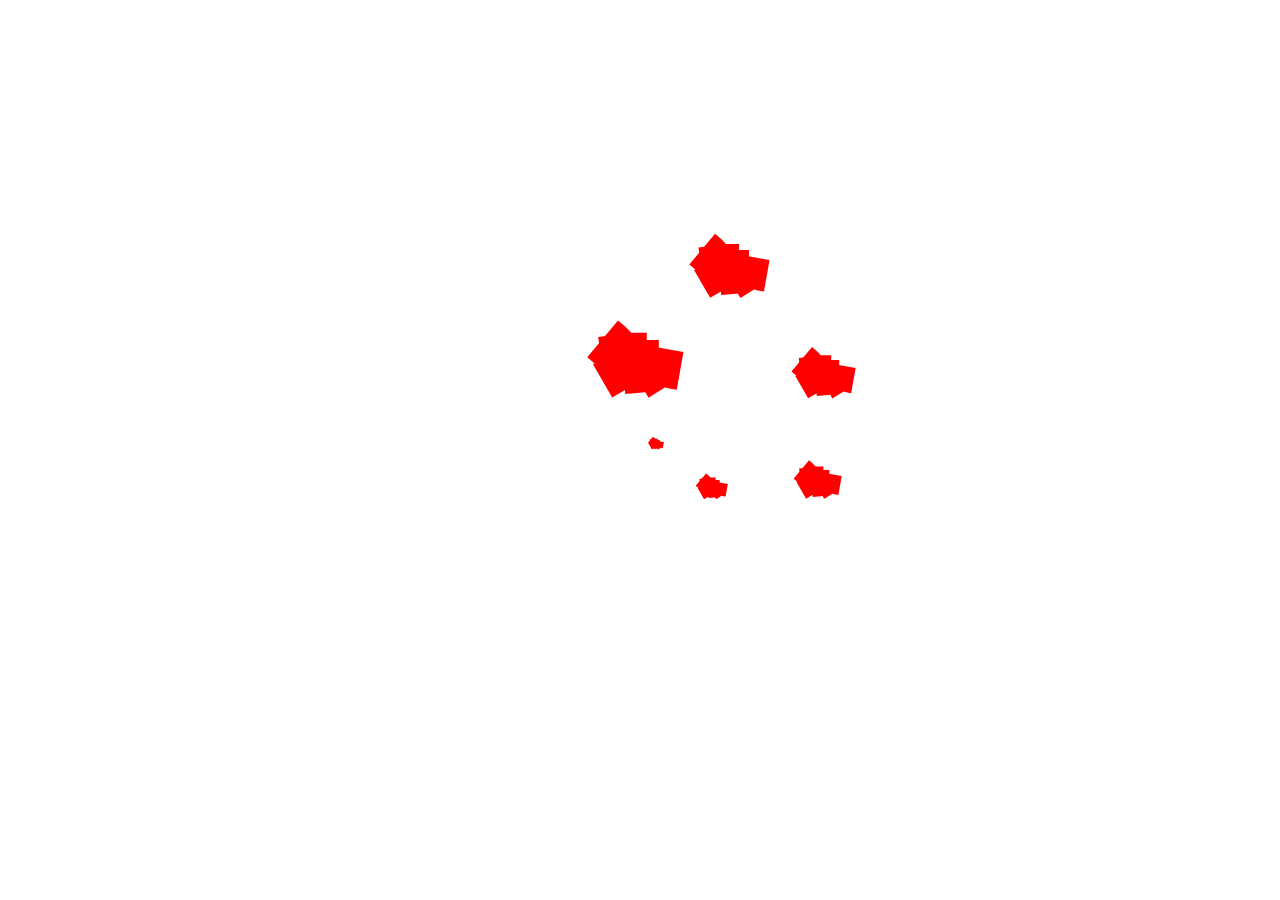
<file: logic.html>
<!DOCTYPE html>
<html lang="en">
<head>
    <meta charset="UTF-8">
    <meta name="viewport" content="width=device-width, initial-scale=1.0">
    <title>Document</title>
    <link rel="stylesheet" href="logic.css">
</head>
<body>
    <div class="b"></div>
    <div class="box1"> 
    <div class="one"></div>
    <div class="two"></div>
    <div class="three"></div>
    <div class="four"></div>
    <div class="five"></div>
    <div class="six"></div>
    <div class="seven"></div>
    <div class="eight"></div>
    <div class="nine"></div>
    </div>
    <div class="box2"> 
     <div class="one"></div>
    <div class="two"></div>
    <div class="three"></div>
    <div class="four"></div>
    <div class="five"></div>
    <div class="six"></div>
    <div class="seven"></div>
    <div class="eight"></div>
    <div class="nine"></div>
    </div>
    <div class="box3"> 
     <div class="one"></div>
    <div class="two"></div>
    <div class="three"></div>
    <div class="four"></div>
    <div class="five"></div>
    <div class="six"></div>
    <div class="seven"></div>
    <div class="eight"></div>
    <div class="nine"></div>
    </div>
    <div class="box4"> 
     <div class="one"></div>
    <div class="two"></div>
    <div class="three"></div>
    <div class="four"></div>
    <div class="five"></div>
    <div class="six"></div>
    <div class="seven"></div>
    <div class="eight"></div>
    <div class="nine"></div>
    </div>
    <div class="box5"> 
     <div class="one"></div>
    <div class="two"></div>
    <div class="three"></div>
    <div class="four"></div>
    <div class="five"></div>
    <div class="six"></div>
    <div class="seven"></div>
    <div class="eight"></div>
    <div class="nine"></div>
    </div>
    <div class="box6"> 
     <div class="one"></div>
    <div class="two"></div>
    <div class="three"></div>
    <div class="four"></div>
    <div class="five"></div>
    <div class="six"></div>
    <div class="seven"></div>
    <div class="eight"></div>
    <div class="nine"></div>
    </div>
</file>
<file: logic.css>
.b{
    height: 60px;
    width: 60px;
    border-top-left-radius: 90%;
    border-top-right-radius: 81%;
    border-bottom-left-radius: 90%;
    border-bottom-right-radius: 20%;
    rotate: 45deg;
    animation-name: "myanime";
    animation-duration: 10s;
    animation-iteration-count: infinite;
    position: relative;
    top: 600px;
    right: 100px;
    background-color: rgb(210, 230, 60);
}

.box1{
    height: 400px;
    width: 400px;
    position: absolute;
    top: 200px;
    left: 400px;
    scale: 0.6;
    animation: "pop1";
    animation-duration: 5s;
    animation-iteration-count: infinite;
    animation-timing-function: linear;
}

.box2{
    height: 400px;
    width: 400px;
    position: absolute;
    top: 100px;
    left: 500px;
    scale: 0.5;
}

.box3{
    height: 400px;
    width: 400px;
    position: absolute;
    top: 200px;
    left: 600px;
    scale: 0.4;
}

.box4{
    height: 400px;
    width: 400px;
    position: absolute;
    top: 300px;
    left: 600px;
    scale: 0.3;
}

.box5{
    height: 400px;
    width: 400px;
    position: absolute;
    top: 300px;
    left: 500px;
    scale: 0.2;
}

.box6{
    height: 400px;
    width: 400px;
    position: absolute;
    top: 250px;
    left: 450px;
    scale: 0.1;
}

.one{
   height: 4rem;
   width: 4rem;
   background-color: red;
   position: relative;
   rotate: -30deg;
   top: 120px;
   left: 200px;
   border-start-end-radius: 80%;
}

.two{
   height: 5rem;
   width: 5rem;
   background-color: red;
   rotate: 40deg;
   position: relative;
   top: 20px;
   left: 195px;
   border-start-end-radius: 80%;
}

 .three{
   height: 4rem;
   width: 4rem;
   background-color: red;
   position: relative;
   rotate: -170deg;
   top: -30px;
   left: 270px;
   border-start-end-radius: 80%;
}

.four{
   height: 3rem;
   width: 3rem;
   background-color: red;
   position: relative;
   rotate: 90deg;
   top: -120px;
   left: 230px;
   border-start-end-radius: 80%;
}

 .five{
   height: 3rem;
   width: 3rem;
   background-color: red;
   position: relative;
   rotate: -170deg;
   top: -140px;
   left: 260px;
   border-start-end-radius: 80%;
}

.six{
   height: 1rem;
   width: 1rem;
   background-color: red;
   position: relative;
   rotate: 82deg;
   top: -210px;
   left: 198px;
   border-start-end-radius: 80%;
} 

.seven{
   height: 3rem;
   width: 3rem;
   background-color: red;
   position: relative;
   rotate: -95deg;
   top: -180px;
   left: 240px;
   border-start-end-radius: 80%;
}

.eight{
   height: 2rem;
   width: 2rem;
   background-color: red;
   position: relative;
   rotate: -122deg;
   top: -210px;
   left: 270px;
   border-start-end-radius: 80%;
}

.nine{
   height: 3rem;
   width: 3rem;
   background-color: red;
   position: relative;
   bottom: 300px;
   left: 250px;
}



@keyframes myanime{
    0%{ 
        transform: translate(0px,0px) ; 
       
    }5%{
        transform: translate(-50px,-50px);
       
    }15%{
        transform: translate(50px,-100px)skew(-6deg,-4deg);
       
    }20%{
        transform: translate(-50px,-150px);
       
    }25%{
        transform: translate(50px,-200px)skew(-6deg,-4deg);
       
    }30%{
        transform: translate(-50px,-250px);
       
    }35%{
        transform: translate(50px,-300px)skew(-6deg,-4deg);
       
    }40%{
        transform: translate(-50px,-350px);
       
    }45%{
        transform: translate(50px,-400px)skew(-6deg,-4deg);
       
    }50%{
        transform: translate(-50px,-450px)scaleX(1.2)scaleY(1.2);
       
    }
    55%{
        transform: translate(50px,-500px)skew(-6deg,-4deg)scaleX(1.5)scaleY(1.5); 
    }
    60%{
        transform: translate(50px,-550px)scaleX(1.3)scaleY(1.3);
       
    }
    65%{
        transform: translate(-50px,-600px)scaleX(1.1)scaleY(1.1);
       
    }
    70%{
        transform: translate(50px,-650px)scaleX(0.9)scaleY(0.9);
       
    }
    75%{
        transform: translate(-50px,-700px)scaleX(0.8)scaleY(0.8);
       
    }
    80%{
        transform: translate(50px,-720px)scaleX(0.7)scaleY(0.7);
       
    }
    85%{
        transform: translate(-50px,-730px)scaleX(0.6)scaleY(0.6);
       
    }
    90%{
        transform: translate(50px,-740px)scaleX(0.5)scaleY(0.6);
       
    }
    95%{
        transform: translate(-50px,-750px)scaleX(0.4)scaleY(0.6);
       
    }
    100%{
        transform: translate(50px,-760px)scaleX(0)scaleY(0.6); 
    }
}


@keyframes pop1{
    0%{
       transform: translate(0px,0px) ;
    }
    10%{
       transform: translate(0px,50px) ;
    }
    20%{
       transform: translate(0px,100px) ;
    }
    30%{
       transform: translate(0px,200px) ;
    }
    40%{  
       transform: translate(0px,300px) ;
    }
    50%{
       transform: translate(0px,350px) ;
    }
    60%{
       transform: translate(0px,400px) ;
    }
    70%{
       transform: translate(0px,450px) ;
    }
    80%{
       transform: translate(0px,500px) ;
    }
    90%{
       transform: translate(0px,550px) ;
    }
    100%{
       transform: translate(0px,600px) ;
    }
}
</file>
